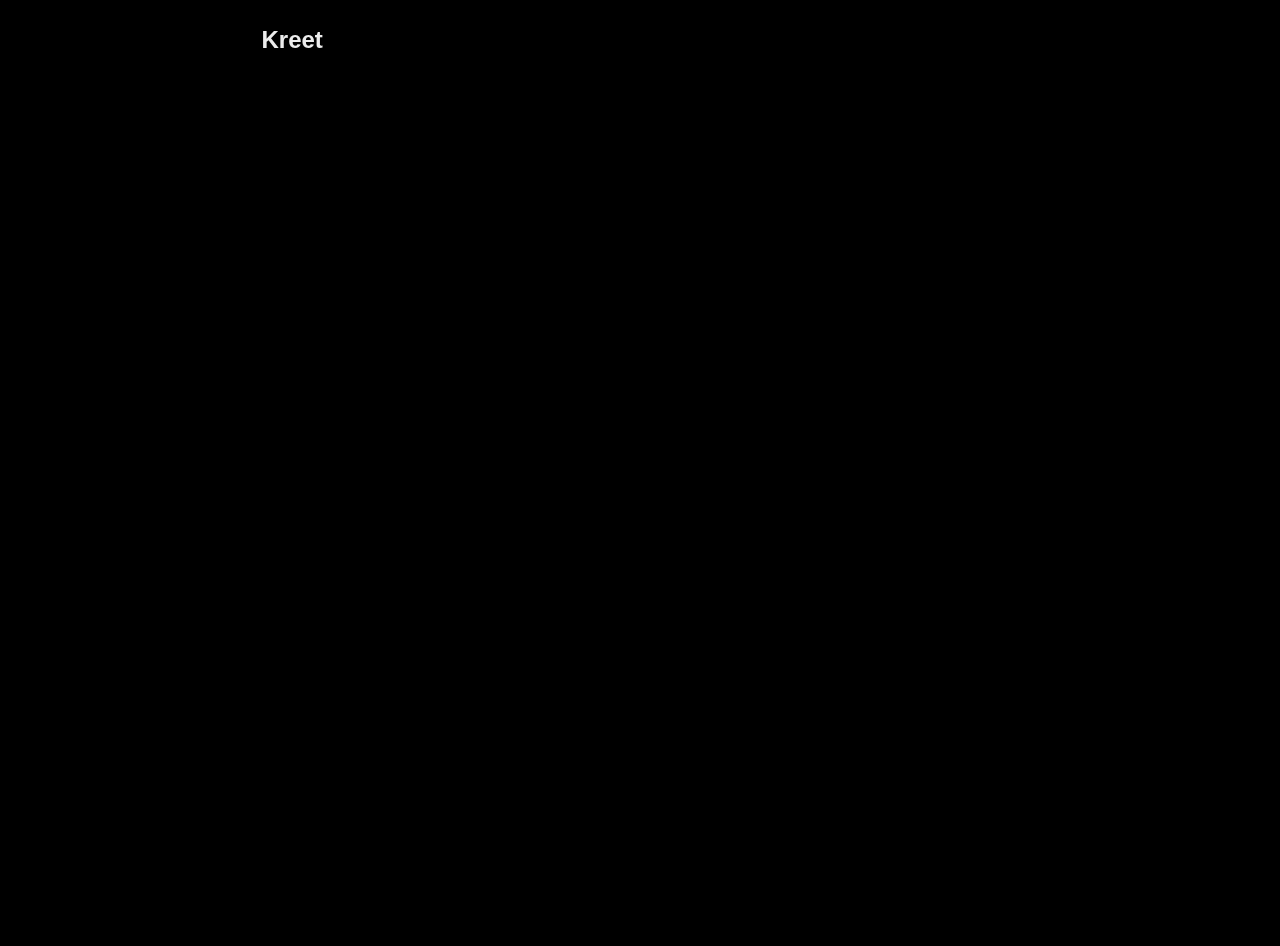
<file: Intro/index.html>
<!DOCTYPE html>
<html lang="en">
<head>
    <meta charset="UTF-8">
    <meta name="viewport" content="width=device-width, initial-scale=1.0">
    <link rel="stylesheet" href="./style.css">
    <title>Document</title>
</head>
<body>
    

<!-- 
  <div id="box1"></div>
  <div id="box2"></div> -->

<!-- 
  <div>
    <h2>Hello</h2>
    <h2>Hellooo!!!!</h2>
    <h2>Byeee!!*</h2>
  </div> -->


  <nav>
    <h2 class="logo">Kreet</h2>
    <div class="part2">

        <h4>wrok</h4>
        <h4>About</h4>
        <h4>Contect</h4>
        <h4>Help</h4>
    </div>
  </nav>
  <div class="part3">
    
      <h2>kreet</h2>
  </div>
  <script src="https://cdnjs.cloudflare.com/ajax/libs/gsap/3.12.5/gsap.min.js" integrity="sha512-7eHRwcbYkK4d9g/6tD/mhkf++eoTHwpNM9woBxtPUBWm67zeAfFC+HrdoE2GanKeocly/VxeLvIqwvCdk7qScg==" crossorigin="anonymous" referrerpolicy="no-referrer"></script>
    <script src="./script.js"></script>
</body>
</html>
</file>
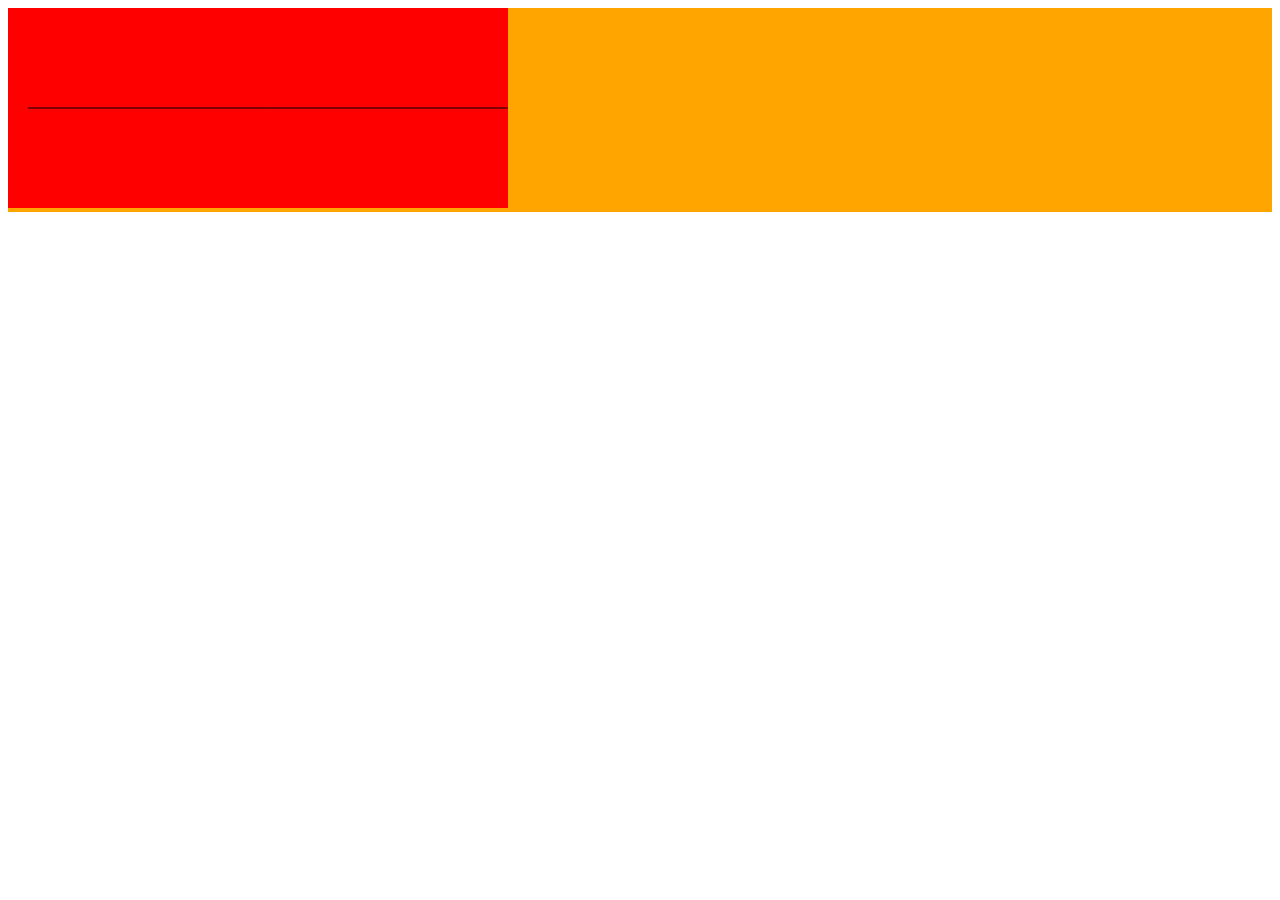
<file: svg effect/index.html>
<!DOCTYPE html>
<html lang="en">
<head>
    <meta charset="UTF-8">
    <meta name="viewport" content="width=device-width, initial-scale=1.0">
    <link rel="stylesheet" href="./style.css">

    <title>Svg Effect</title>
</head>
<body>
    <div class="string">
        <svg width="500" height="200" >
            <path d="M 20 100 Q 500 100 990 100" stroke="black" stroke-width="1" fill="transparent"/>
          </svg>
    </div>
    <script src="https://cdnjs.cloudflare.com/ajax/libs/gsap/3.12.5/gsap.min.js" integrity="sha512-7eHRwcbYkK4d9g/6tD/mhkf++eoTHwpNM9woBxtPUBWm67zeAfFC+HrdoE2GanKeocly/VxeLvIqwvCdk7qScg==" crossorigin="anonymous" referrerpolicy="no-referrer"></script>
 <script src="./script.js"></script>
</body>
</html>
</file>
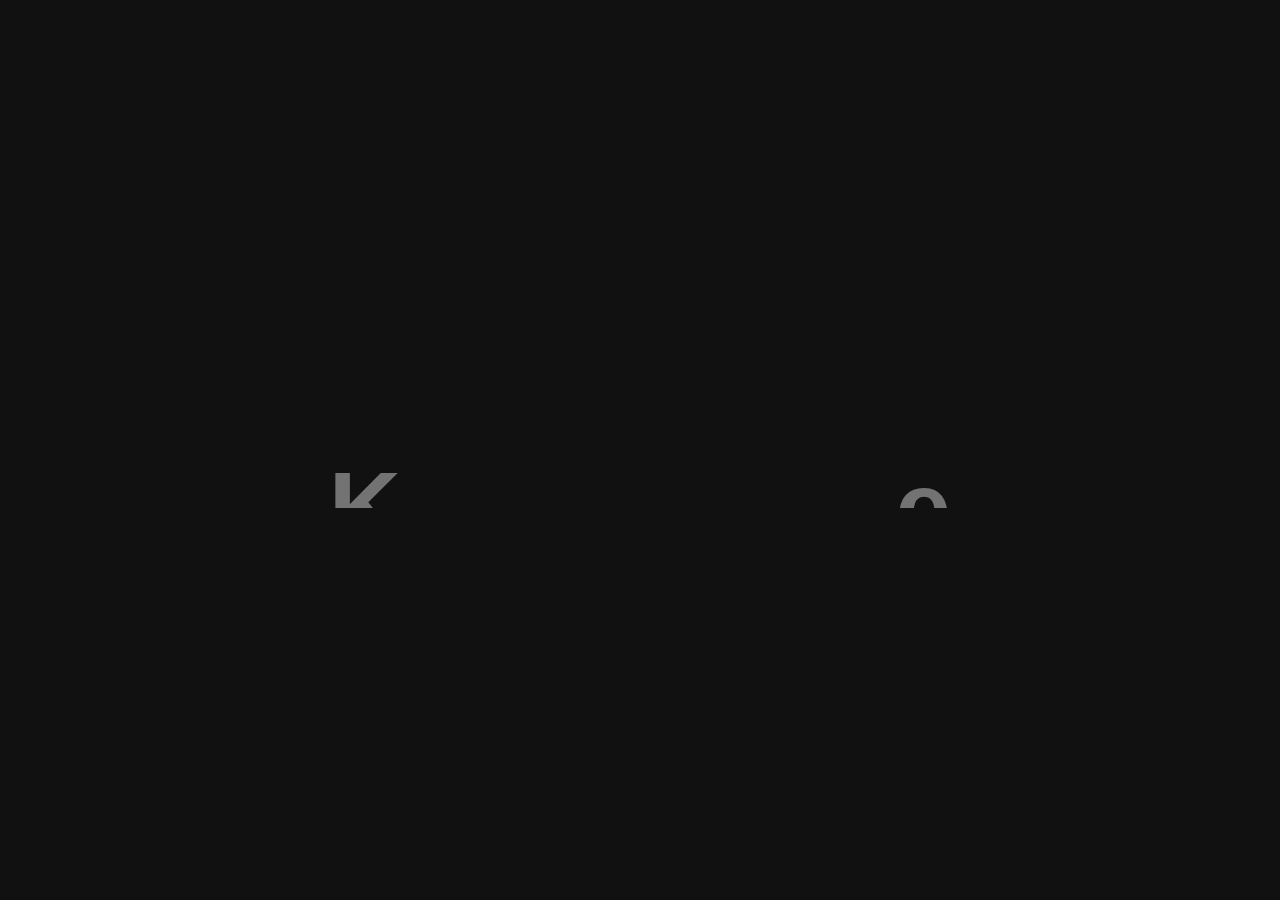
<file: TEXT Animation/index.html>
<!DOCTYPE html>
<html lang="en">
<head>
    <meta charset="UTF-8">
    <meta name="viewport" content="width=device-width, initial-scale=1.0">
    <link rel="stylesheet" href="style.css">
    <title>Document</title>
</head>
<body>
  <h1>KrunalBende</h1>  

  <script src="https://cdnjs.cloudflare.com/ajax/libs/gsap/3.12.5/gsap.min.js" integrity="sha512-7eHRwcbYkK4d9g/6tD/mhkf++eoTHwpNM9woBxtPUBWm67zeAfFC+HrdoE2GanKeocly/VxeLvIqwvCdk7qScg==" crossorigin="anonymous" referrerpolicy="no-referrer"></script>
<script src="./script.js"></script>
</body>
</html>
</file>
<file: Intro/style.css>
html {
    height: 100%;
    width: 100%;
    box-sizing: border-box;
  }
  
  html,
  body{
    height: 100%;
    width: 100%;
    background-color: black;
  
  }

  .part3{
    display: flex;
    flex-direction: column;
    justify-content: center;
    align-items: center;
    width: 100%;
    height: 100%;
    font-size: 100px;
  }
  
  #box1{
  height: 200px;
    width: 200px;
    background-color: #ff0000;
    
  }
  #box2{
  height: 200px;
    width: 200px;
    background-color: black;
    
  }

  h2 ,h4{
    color: white;
    font:800;
    font-family: 'Gill Sans', 'Gill Sans MT', Calibri, 'Trebuchet MS', sans-serif;
  }


  nav{
display:flex;
justify-content: space-around;

  }
  .part2{
    display: flex;
    column-gap: 1cqh;
  }
</file>
<file: svg effect/style.css>
.string{
    background-color: orange;

}

svg{
    background-color: red;
}
</file>
<file: TEXT Animation/style.css>
*{
margin: 0;
padding: 0;
box-sizing: border-box;
font-family: 'Franklin Gothic Medium', 'Arial Narrow', Arial, sans-serif;
overflow-x: hidden;
}
html , 
body{
height: 100%;
width: 100%;
background: #111;
}

body{
    display: flex;
    align-items: center;
justify-content: center;
}
h1{
    font-size: 100px;
    color: whitesmoke;
    overflow-y: hidden;
    /* background: red;  */
    /* height: 20rem; */
    display: flex;
    justify-content: center;
    align-items: center;
}


h1 span {
    display: inline-block;
}
</file>
